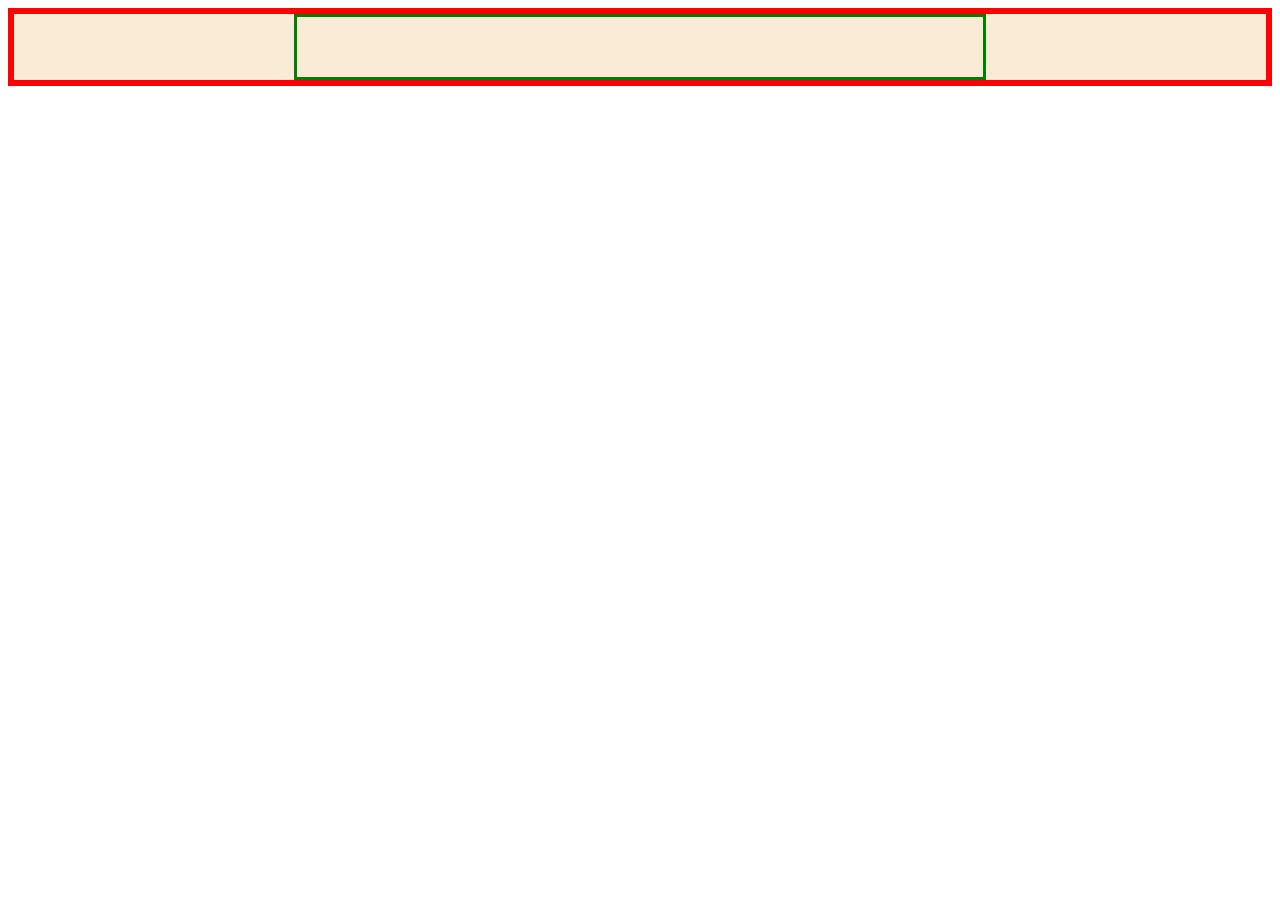
<file: align-boxes.html>
<!DOCTYPE html>
<html lang="en">
<head>
    <meta charset="UTF-8">
    <meta name="viewport" content="width=device-width, initial-scale=1.0">
    <title>Box Alignment</title>
    <style>
        .parent{
            background-color: antiquewhite; 
            border: 6px solid red;
        }
        .child{
            width: 50%;
            border: 3px solid green;
            padding: 30px;
            margin: auto;
        }
    </style>
</head>
<body>
    <div class="parent">
        <div class="child" id="one"></div>
    </div>
</body>
</html>
</file>
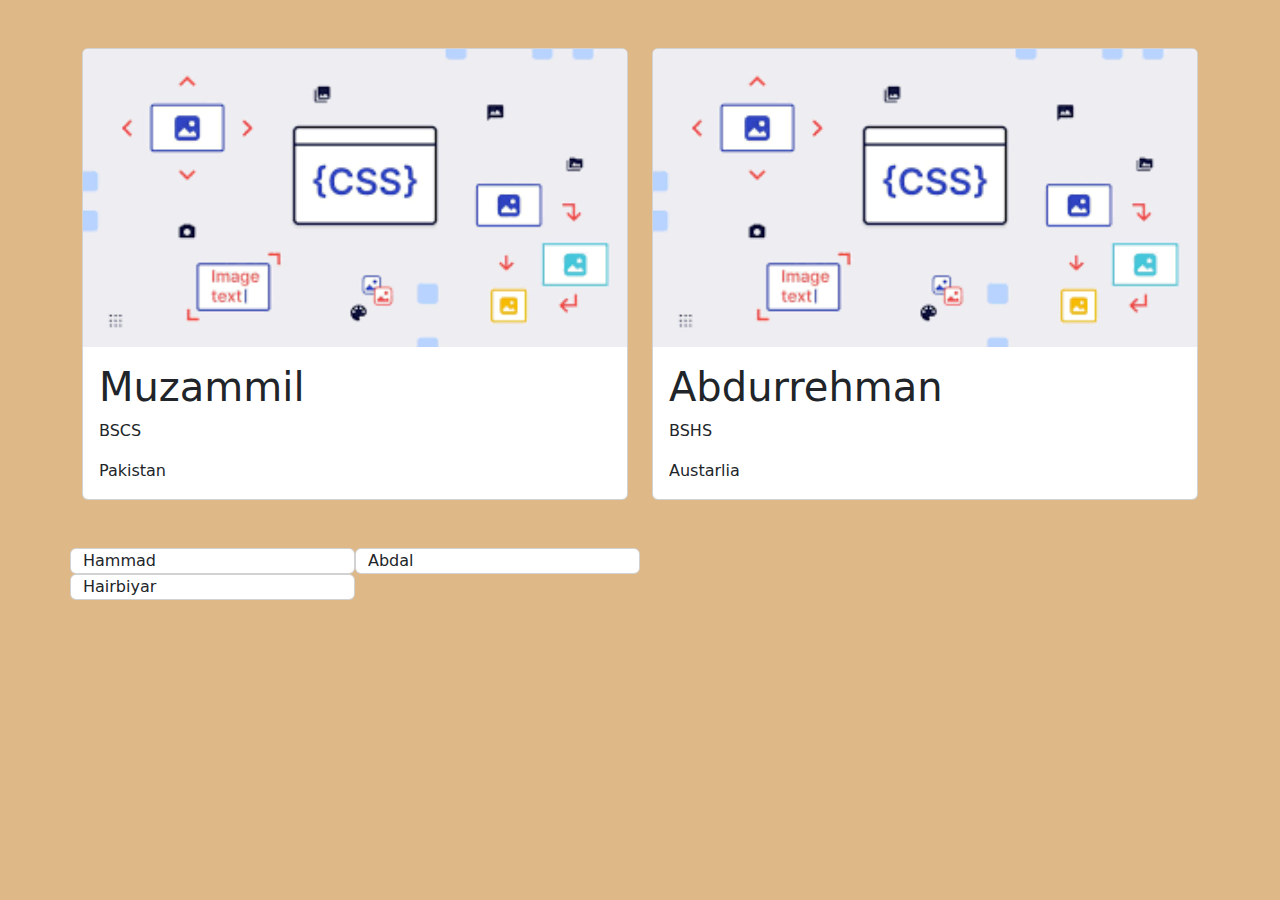
<file: containerBootstrap.html>
<!DOCTYPE html>
<html lang="en">
<head>
    <meta charset="UTF-8">
    <meta name="viewport" content="width=device-width, initial-scale=1.0">
    <link rel="stylesheet" href="https://cdn.jsdelivr.net/npm/bootstrap@5.3.3/dist/css/bootstrap.min.css">
    <title>BootStarp</title>
</head>
<body style="background-color: burlywood;">
    <div class="container mt-5">
        <div class="row">
            <div class="col">
                <div class="card">
                    <img src="/css.png" alt="" class="card-img-top">
                        <div class="card-body">
                    <h1 class="card-title">Muzammil</h1>
                    <p class="card-text">BSCS</p>
                    <p class="card-text">Pakistan</p>
                        </div>
                    </div>
                    <div class="row mt-5 mb-md-3">
                        <div class="col-lg-6 card">Hammad</div>
                        <div class="col-lg-6 card">Abdal</div>
                        <div class="col-lg-6 card">Hairbiyar</div>
                    </div>
            </div>
            <div class="col">
                <div class="card">
                    <img src="/css.png" alt="" class="card-img-top">
                    <div class="card-body">
                        <h1 class="card-title">Abdurrehman</h1>
                        <p class="card-text">BSHS</p>
                        <p class="card-text">Austarlia</p>
                    </div>
                </div>
            </div>
        </div>
    </div>
    <script src="https://cdn.jsdelivr.net/npm/bootstrap@5.3.3/dist/js/bootstrap.bundle.min.js"></script>
</body>
</html>
</file>
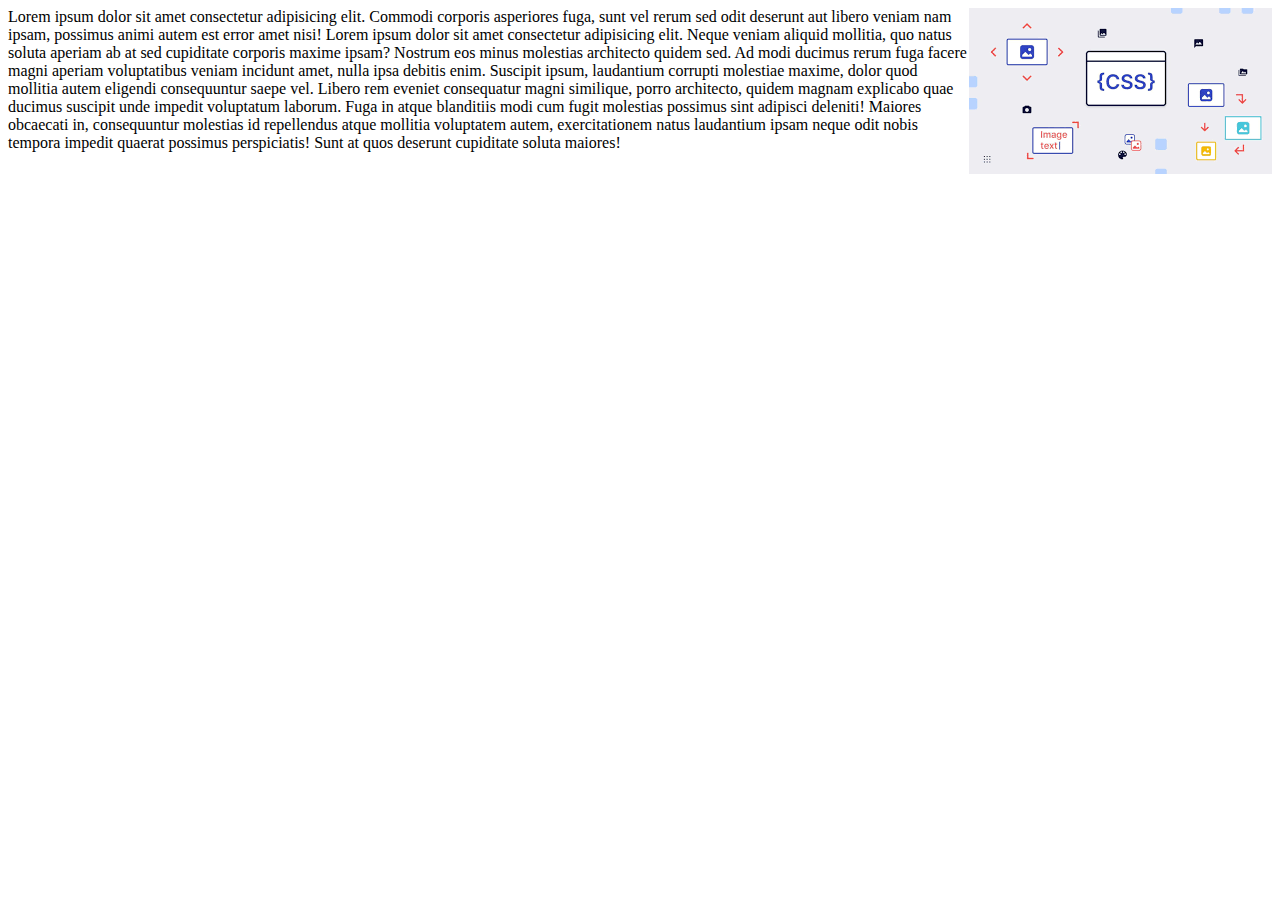
<file: float.html>
<!DOCTYPE html>
<html lang="en">
<head>
    <meta charset="UTF-8">
    <meta name="viewport" content="width=device-width, initial-scale=1.0">
    <title>Float</title>
    <style>
        img{
            float: right;
        }
        
    </style>
</head>
<body>
    <div>
        <img src="css.png" alt="css information">    Lorem ipsum dolor sit amet consectetur adipisicing elit. Commodi corporis asperiores fuga, sunt vel rerum sed odit deserunt aut libero veniam nam ipsam, possimus animi autem est error amet nisi! Lorem ipsum dolor sit amet consectetur adipisicing elit. Neque veniam aliquid mollitia, quo natus soluta aperiam ab at sed cupiditate corporis maxime ipsam? Nostrum eos minus molestias architecto quidem sed.
    Ad modi ducimus rerum fuga facere magni aperiam voluptatibus veniam incidunt amet, nulla ipsa debitis enim. Suscipit ipsum, laudantium corrupti molestiae maxime, dolor quod mollitia autem eligendi consequuntur saepe vel.
    Libero rem eveniet consequatur magni similique, porro architecto, quidem magnam explicabo quae ducimus suscipit unde impedit voluptatum laborum. Fuga in atque blanditiis modi cum fugit molestias possimus sint adipisci deleniti!
    Maiores obcaecati in, consequuntur molestias id repellendus atque mollitia voluptatem autem, exercitationem natus laudantium ipsam neque odit nobis tempora impedit quaerat possimus perspiciatis! Sunt at quos deserunt cupiditate soluta maiores!
    </div>
</body>
</html>
</file>
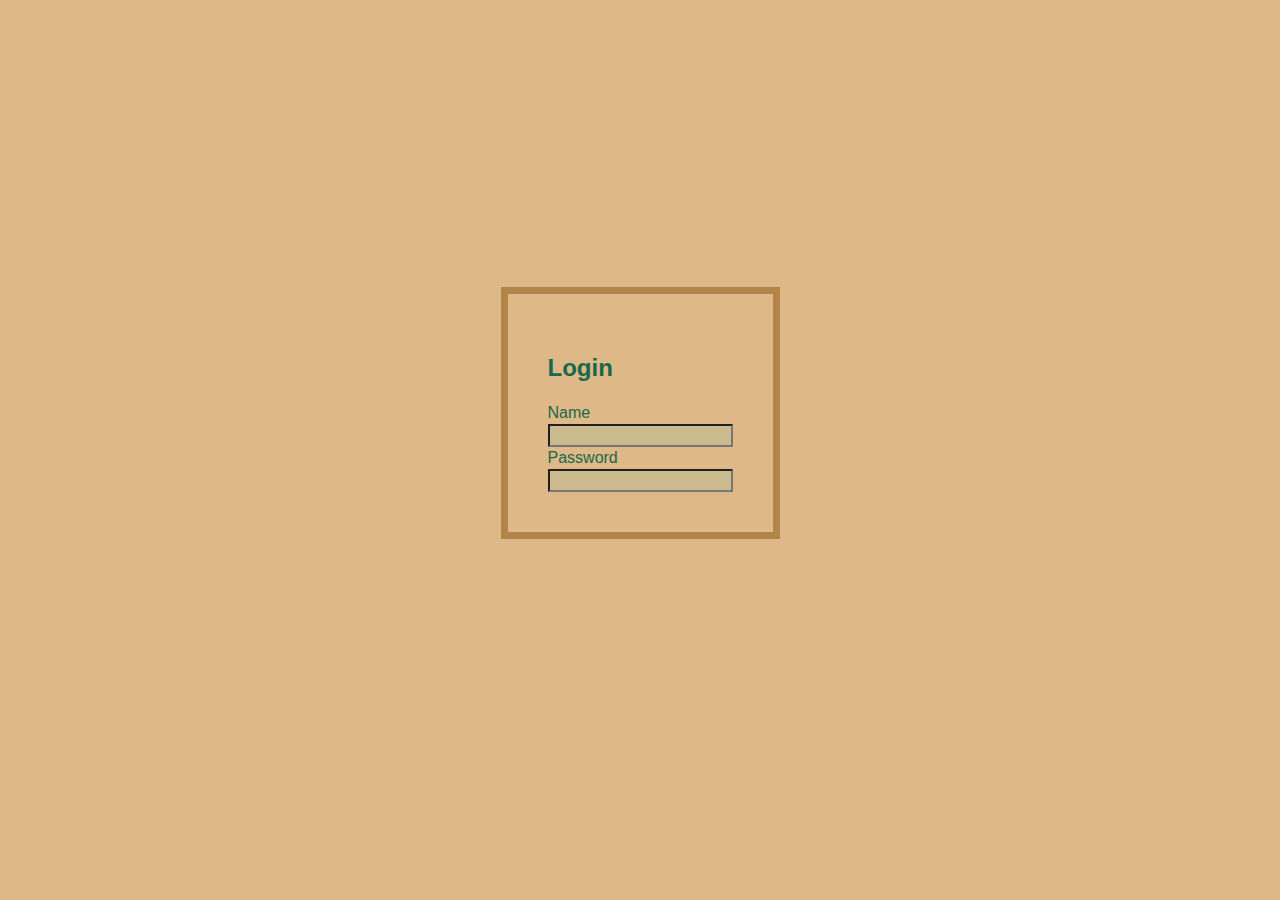
<file: form.html>
<!DOCTYPE html>
<html>
<head>
    <title>Login</title>
    <style>
        body{
            font-family: Arial, sans-serif;
            background-color: burlywood;
            color: rgb(22, 105, 77);
        }
        input{
            padding: 2px;
            background-color: rgba(187, 187, 146, 0.562);
        }
    </style>
</head>
<body>
<div style="display: flex;align-items: center;justify-content: center;height: 90vh;">
    <form action="/" method="get" style="display: flex; flex-direction: column;border: 7px solid rgb(179, 132, 71); padding: 40px; gap: 2px;">
        <h2>Login</h2>
        <label for="user-name">Name </label>
        <input type="text" id="user-name">
        <label for="passwd">Password</label>
        <input type="password" id="passwd">
    </form>
</div>
</body>
</html>
</file>
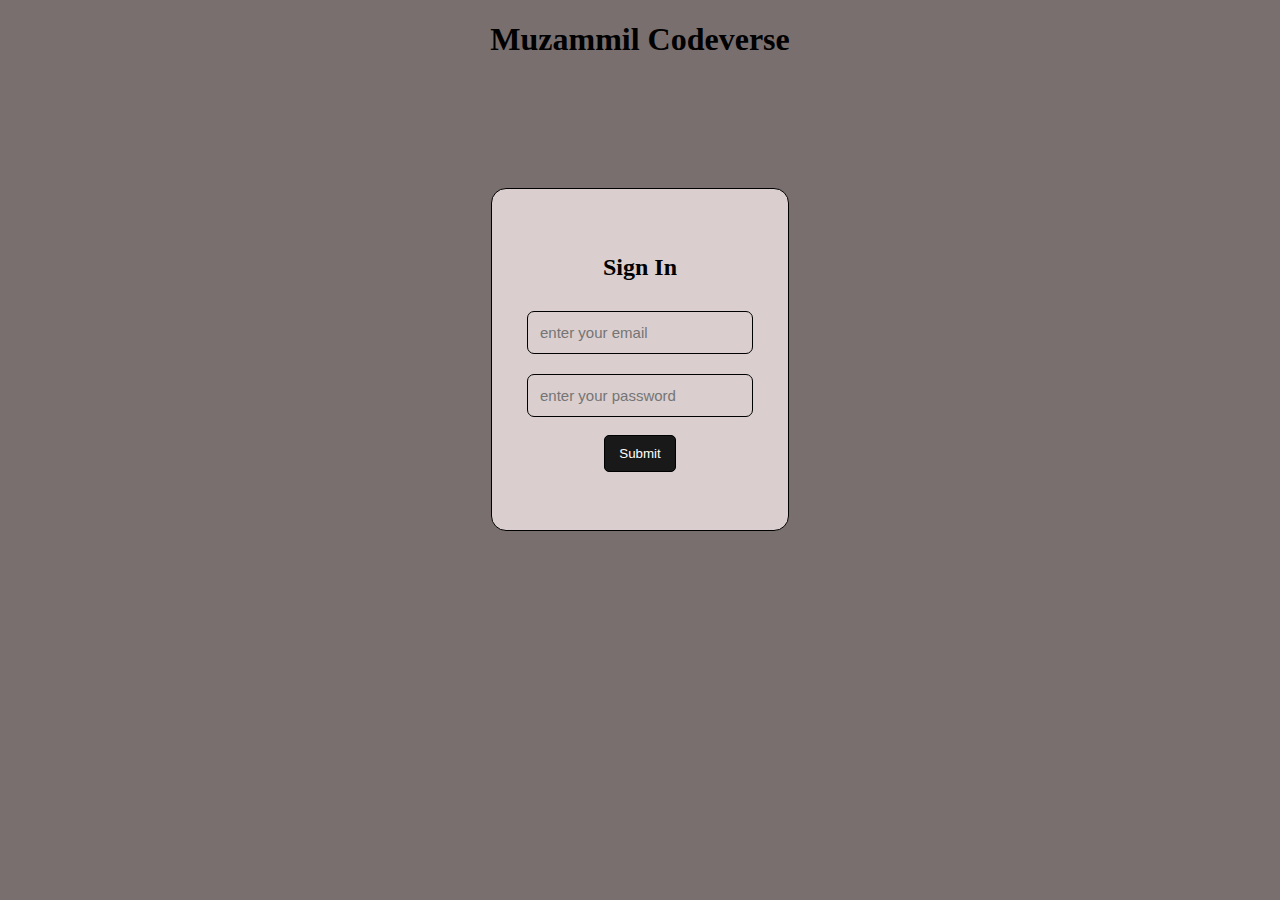
<file: signIn.html>
<!DOCTYPE html>
<html lang="en">
<head>
    <meta charset="UTF-8">
    <meta name="viewport" content="width=device-width, initial-scale=1.0">
    <title>SignIn</title>
    <link rel="stylesheet" href="signIn.css">
</head>
<body>
    <h1>Muzammil Codeverse</h1>
    <div class="container">
        <div class="child">
            <form action="\" method="post" class="form-signIN">
                <h2>Sign In</h2>
                <input type="email" name="email_user" id="email_user" placeholder="enter your email">
                <br>
                <input type="password" name="passwd" id="passwd" placeholder="enter your password">
                <br>
                <div id="btn-cont">
                <button type="submit" id="btn-hov" class="sub">Submit</button>
            </div>
            </form>
        </div>
    </div>    
</body>
</html>
</file>
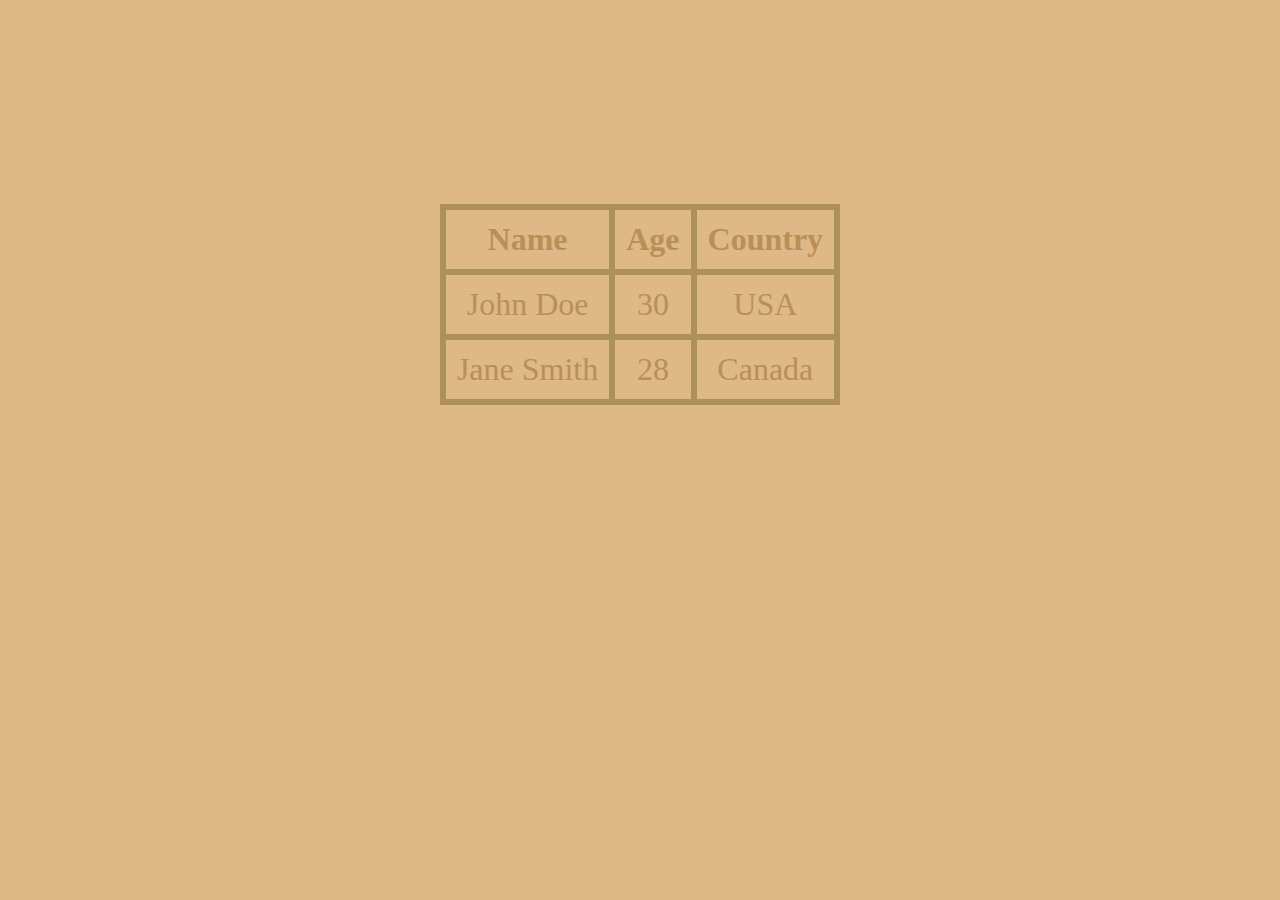
<file: table.html>
<!DOCTYPE html>
<html lang="en">
<head>
    <meta charset="UTF-8">
    <meta name="viewport" content="width=device-width, initial-scale=1.0">
    <title>Table</title>
    <style>
        body{
            color: rgb(185, 143, 87);
            font-family: Cambria, Cochin, Georgia, Times, 'Times New Roman', serif;
            background-color: burlywood;
        }
        table,th,td{
            border: 6px solid rgb(173, 145, 91);
            border-collapse: collapse;
            text-align: center;
            font-size: xx-large;
            padding: 11px;
        }
        table{
            flex-direction: column;
        }
        div{
            display: flex;
            justify-content: center;
            align-items: center;
            height: 74ch;
        }
    </style>
</head>
<body>
    <div>
    <table>
        <thead>
            <tr>
                <th>Name</th>
                <th>Age</th>
                <th>Country</th>
            </tr>
        </thead>
        <tbody>
            <tr>
                <td>John Doe</td>
                <td>30</td>
                <td>USA</td>
            </tr>
            <tr>
                <td>Jane Smith</td>
                <td>28</td>
                <td>Canada</td>
            </tr>
        </tbody>
    </table>
</div>
</body>
</html>
</file>
<file: signIn.css>
body{
    background-color: rgb(121, 111, 111);
}
h1,h2{
    text-align: center;
}
div.container{
    display: flex;
    justify-content: center;
    align-items: center;
    height: 70ch;
}
div.child{
    display: flex;
}
.form-signIN{
    border: 1px solid black;
    padding-left: 25px;
    padding-right: 25px;
    padding-top: 45px;
    padding-bottom: 50px;
    border-radius: 15px;
    background-color: rgb(218, 206, 206);
}
#email_user{
    margin: 10px;
    padding: 12px;
    border-radius: 7px;
    background-color: rgb(218, 206, 206);
    border: 1px solid black;
    width: 200px;
    font-size: 15px;
}
#passwd{
    margin: 10px;
    padding: 12px;
    border-radius: 7px;
    background-color:  rgb(218, 206, 206);
    border: 1px solid black;
    width: 200px;
    font-size: 15px;
}
#btn-cont{
    display: flex;
    justify-content: center;
    margin: 8px;
}
.sub{
    display: flex;
    background-color:  rgb(26, 25, 25);
    border: 1px solid black;
    border-radius: 5px;
    padding-left: 14px;
    padding-right: 14px;
    padding-top: 10px;
    padding-bottom: 10px;
    color: white;
}
</file>
